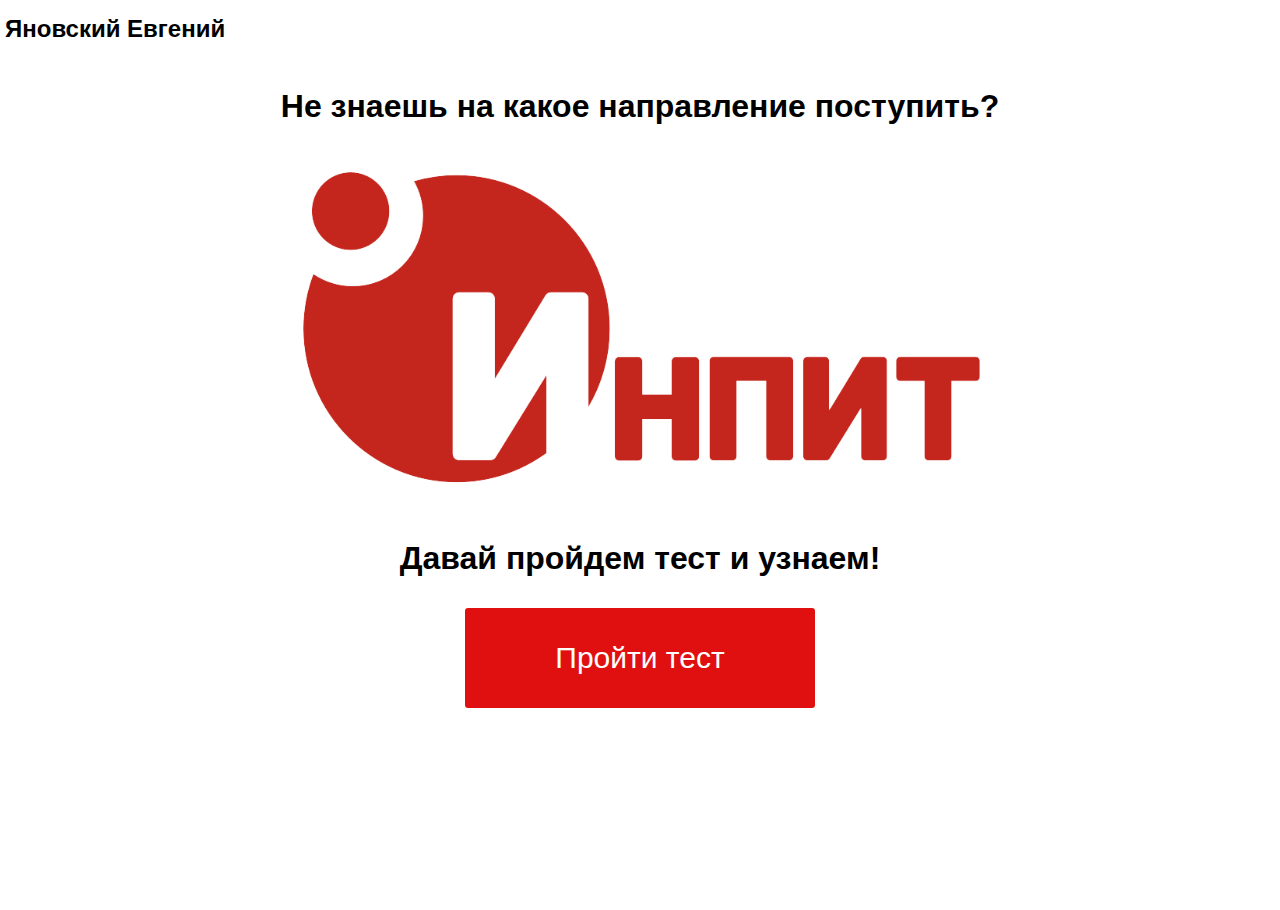
<file: lab1 js/index.html>
<!DOCTYPE html>
<html lang="en">
<head>
    <meta charset="UTF-8">
    <meta http-equiv="X-UA-Compatible" content="IE=edge">
    <meta name="viewport" content="width=device-width, initial-scale=1.0">
    <link rel="stylesheet" href="style.css"></style>
    <title>Document</title>
</head>
<body>
    <h2>Яновский Евгений</h1>
    <h1>Не знаешь на какое направление поступить?</h1>
    <p><img src="title.png" style="width: 55%; height: auto;"></p>
    <h1>Давай пройдем тест и узнаем!</h1>
    <a href="test.html" style="display: flex; justify-content: center;  text-decoration: none;"><button class="buttonStartTest">Пройти тест</button></a>
</body>
</html>
</file>
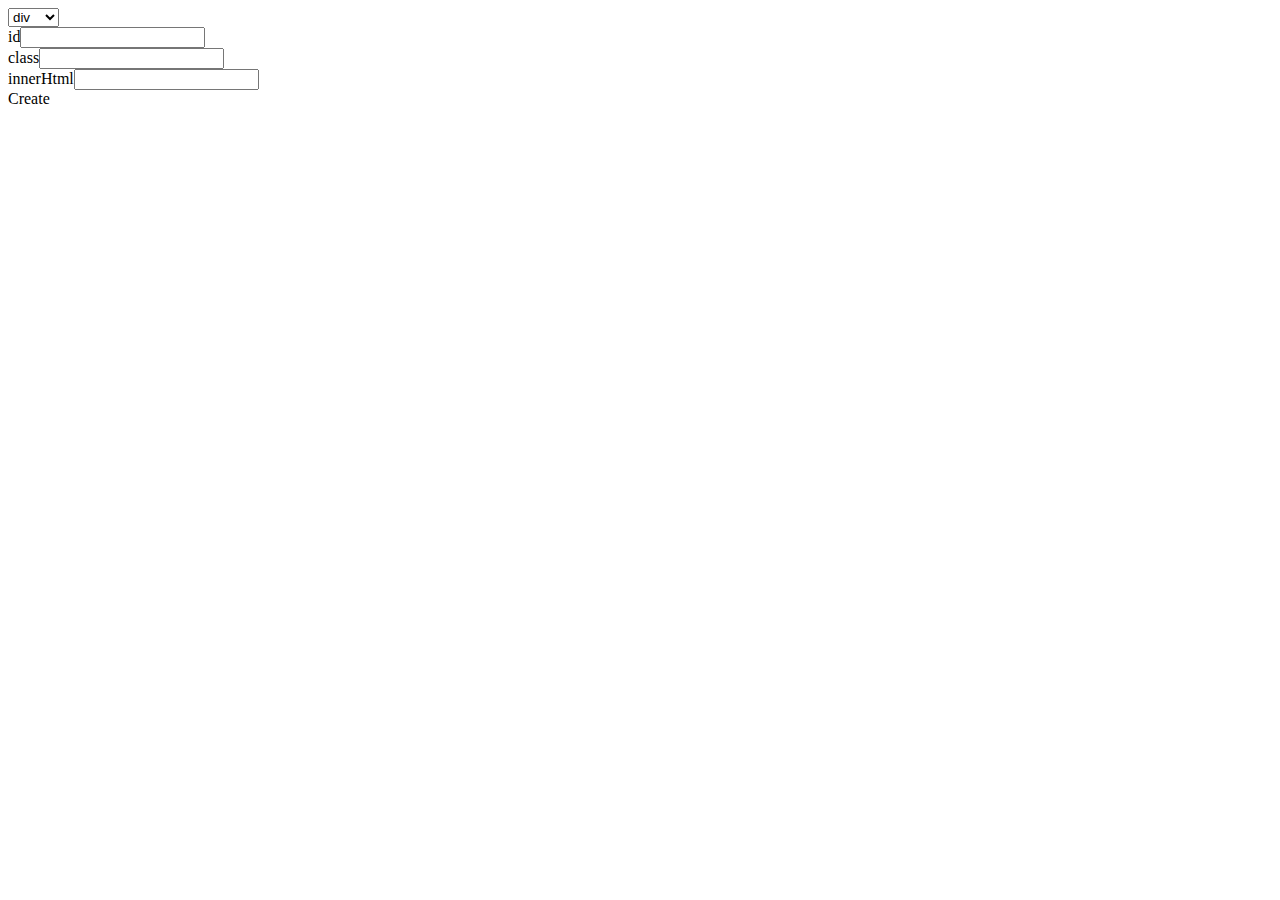
<file: prac2/index.html>
<!DOCTYPE html>
<html lang="ru">
<head>
    <meta charset="UTF-8">
    <title>Test</title>
</head>
<body>
<form action="">
    <select name="tags" id="tagSelect">
        <option value="div">div</option>
        <option value="a">a</option>
        <option value="form">form</option>
        <option value="h1">h1</option>
        <option value="input">input</option>
    </select>
    <div id="optionsContainer"></div>
    <div id="createElementButton">Create</div>
</form>
<div id="elementContainer"></div>
<script type="text/javascript" src="script.js"></script>
</body>
</html>
</file>
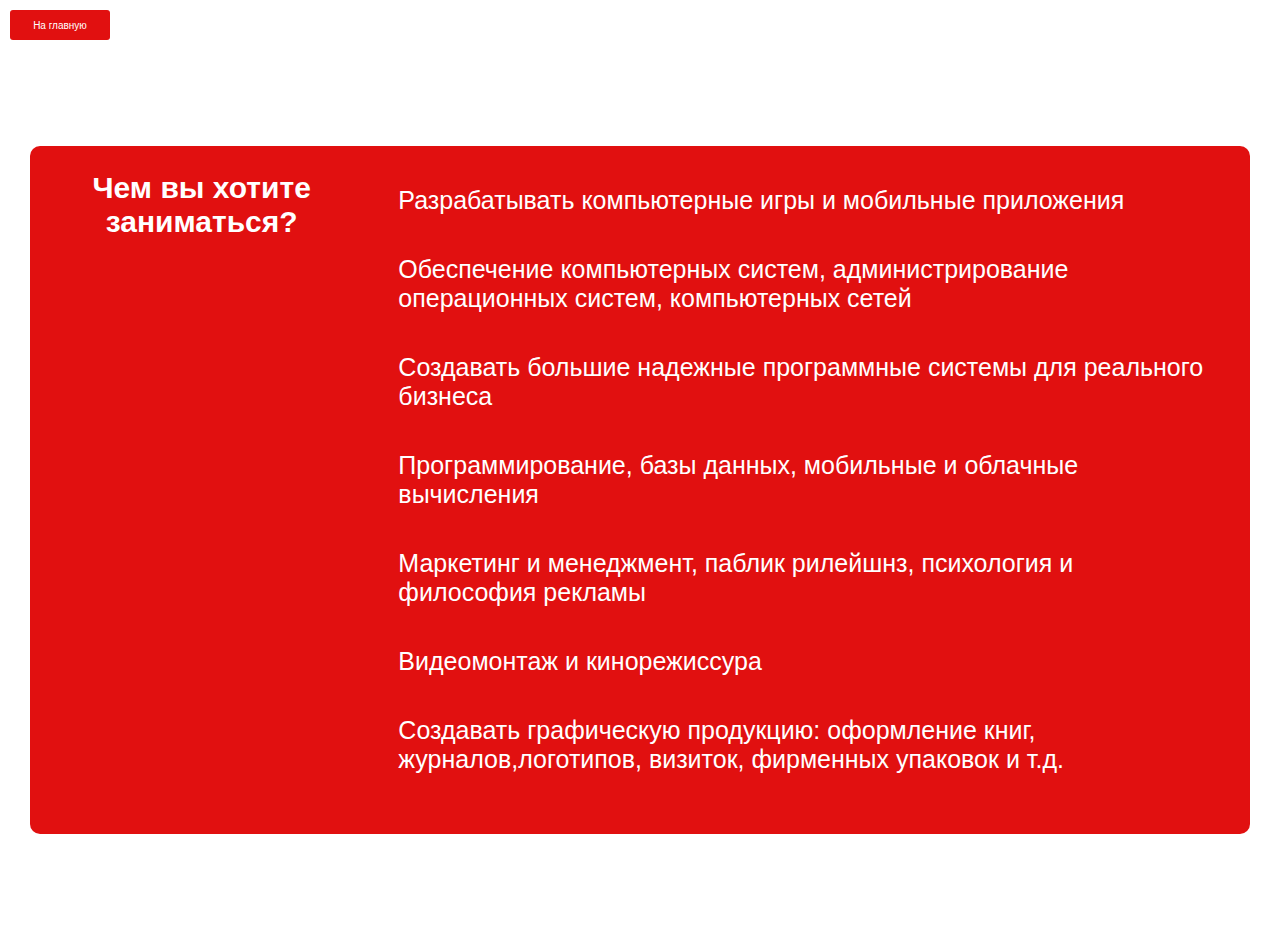
<file: lab1 js/test.html>
<!DOCTYPE html>
<html lang="en">
<head>
    <meta charset="UTF-8">
    <meta http-equiv="X-UA-Compatible" content="IE=edge">
    <meta name="viewport" content="width=device-width, initial-scale=1.0">
    <link rel="stylesheet" href="style.css"></style>
    <title>Document</title>
</head>
<body>
    <a href="index.html"><button class="buttonBackToStart">На главную</button></a>
    <div class="wrapper">
        <main class="main">      
            <div class="questionTable">    
                <div class="question"></div>
                    <ul class="answer"></ul>
                </div>
            </div>    
        </main>
    </div>

    <script src="question_data.js"></script>
    <script src="question_answer.js"></script>
    <script src="question_code.js"></script>
</body>
</html>
</file>
<file: lab1 js/style.css>
body, html
{
   width: 100%;
   height: 100%;
   margin: 0;
   padding: 0;
   font-family: 'Trebuchet MS', 'Lucida Sans Unicode', 'Lucida Grande', 'Lucida Sans', Arial, sans-serif;

}
 
.wrapper
{
   width: 100%;
   height: 100%;
   display: table;
}
 
.main
{
   display: table-cell;
   vertical-align: middle;
   text-align: center;

}
 
 
.question
{
   font-size: 30px;
   font-weight: bold;
   margin: 10px;
   margin-bottom: 10px;
   padding: 5px;

}
 
.questionTable
{
   border: 0;
   border-radius: 10px;
   background: #e11010;
   color: #fff;
   padding: 10px 25px;
   font-size: 15pt;
   display: flex;
   margin: 30px;
   cursor: pointer;
}

ul
{
    list-style-type: none;
    
}

li{
    padding: 10px;
    text-align: left;
    transition: 0.35s;
    font-size: 25px;
}

li:hover{
    color: #5151d5;
}

.result
{
   font-size: 30px;
   text-decoration: solid;
   margin: 10px;
   margin-bottom: 10px;
   padding: 5px;

}


.buttonBackToStart {
   margin: 10px 10px 0px;
   width: 100px;
   height: 30px;
   font-size: 10px;
   color: #fff;
   text-decoration: none;
   padding: 10px;
   border-radius: 3px;
   background: #e11010;
   transition: 0.5s;
   border: 0;
 } 
 .buttonBack:hover { 
   background: #3535b1;
}

p{
   padding: 10px;
   text-align: center;
}

h1{
   padding: 10px;
   margin-top: 30px;
   text-align: center;
}

h2{
   padding: 5px;
   margin-top: 10px;
   text-align: left;
}
.buttonStartTest{
   font-weight: 700px;
   width: 350px;
   height: 100px;
   font-size: 30px;
   color: #fff;
   text-decoration: none;
   padding: 10px;
   border-radius: 3px;
   background: #e11010;
   transition: 0.5s;
   border: 0;
}
.buttonTest:hover { 
   background: #4040d5;
}
</file>
